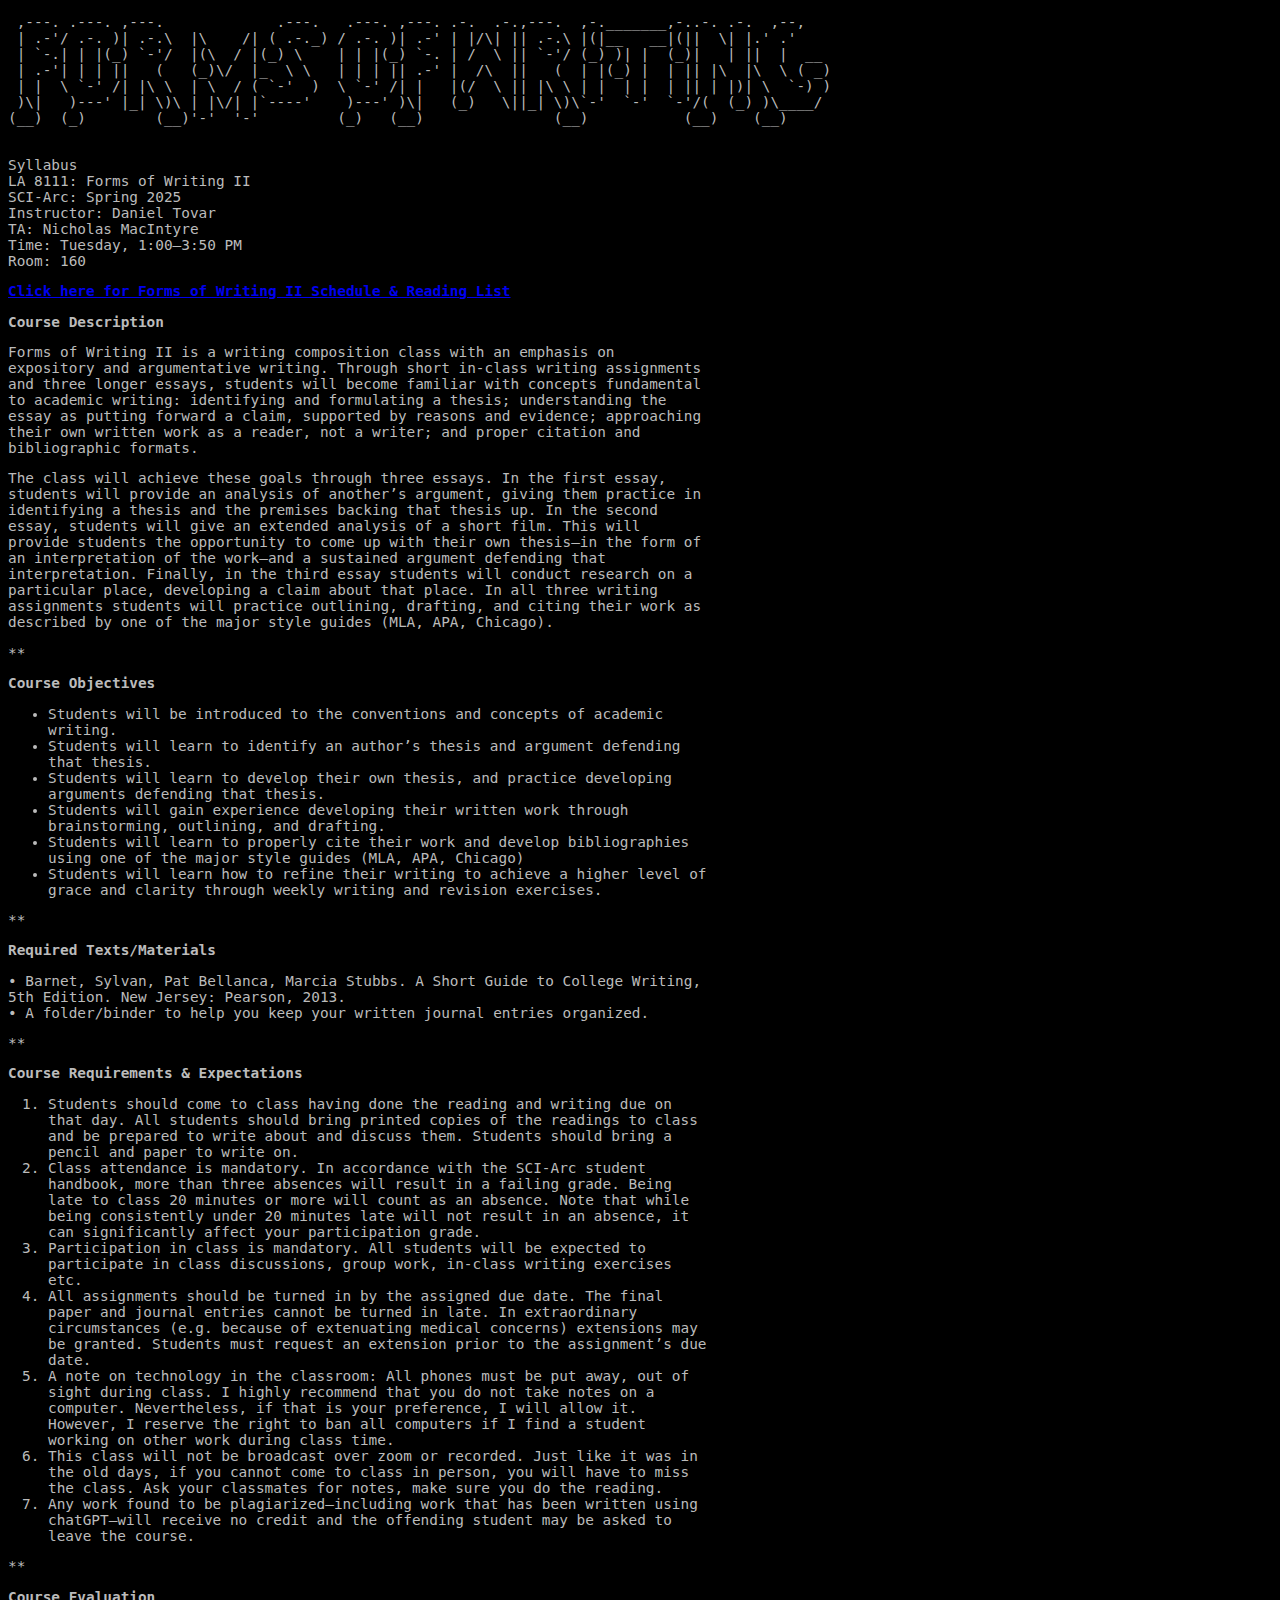
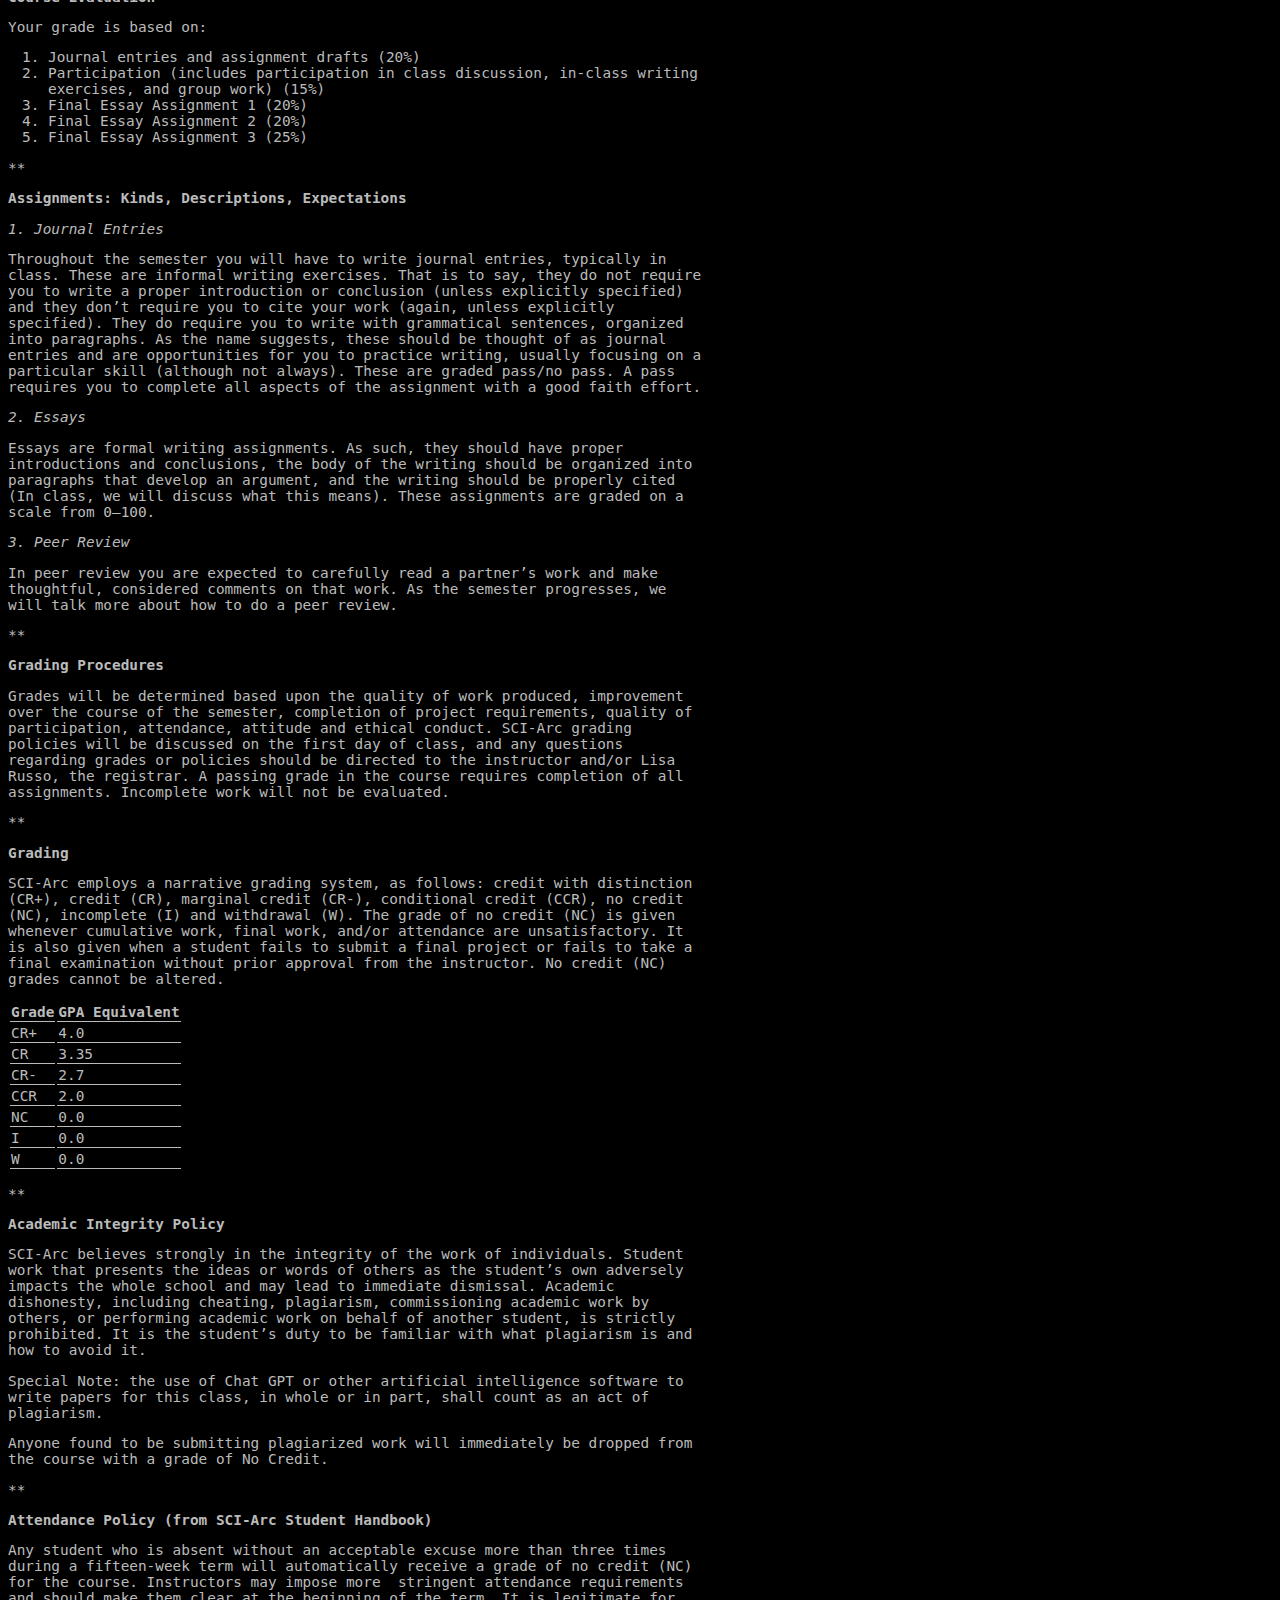
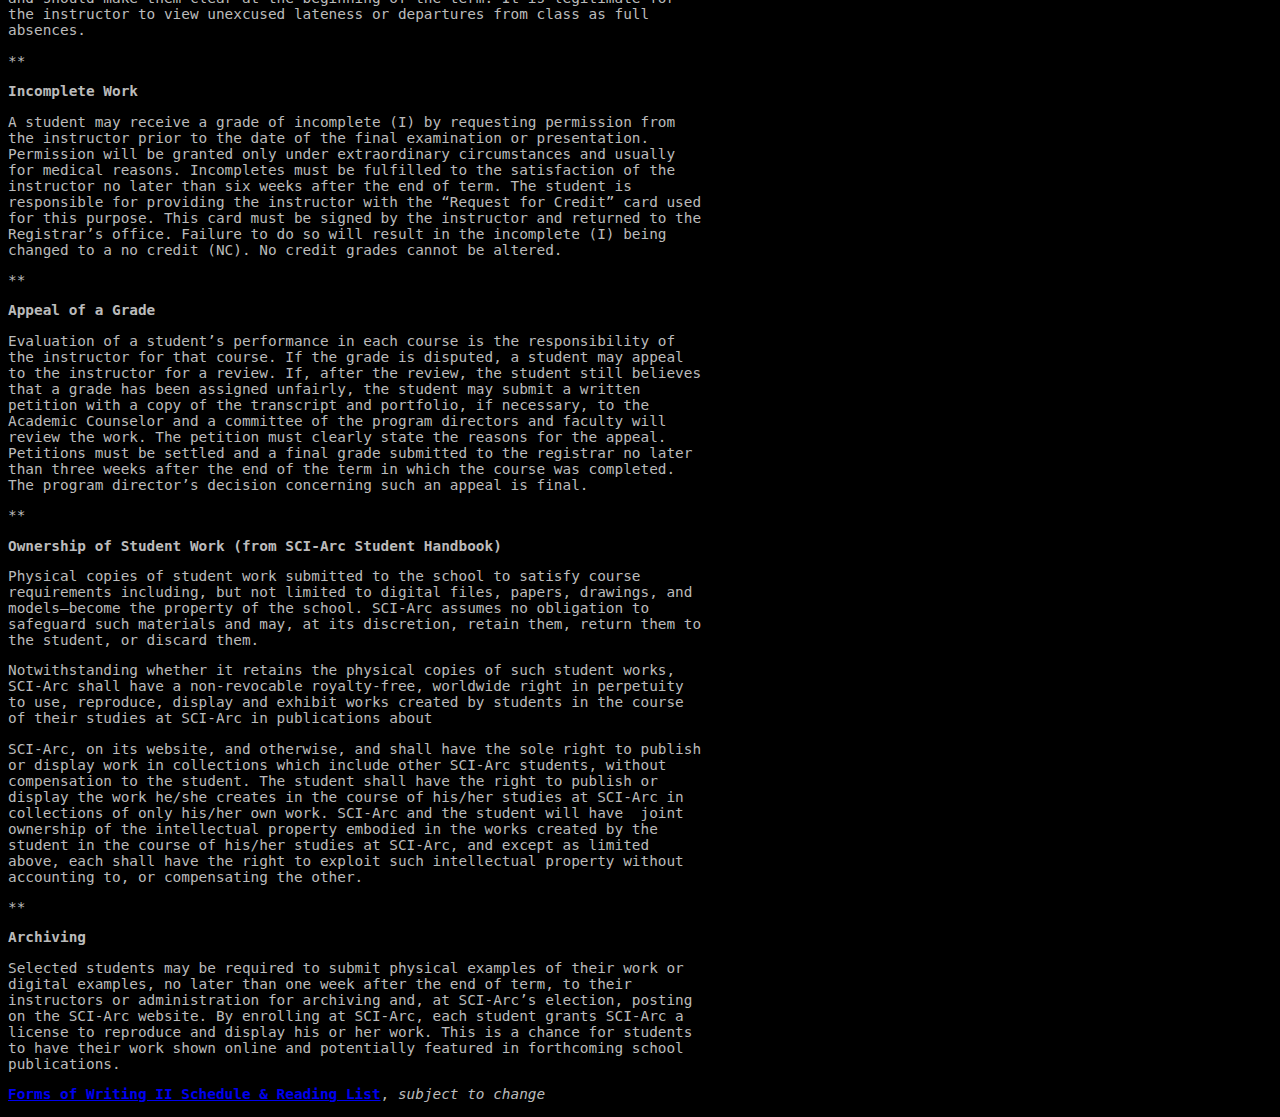
<file: index.html>
<!doctype html>
<html>
    <head>
        <title>FOW II Comp</title>
        <meta charset='utf-8'/>
        <style>
@import url('https://adobe-fonts.github.io/source-code-pro/source-code-pro.css');

body {
  background: black;
  color: #bbbbbb;
  font-family: "Source Code Pro", "DejaVu Sans Mono", Menlo, "Lucida Sans Typewriter", "Lucida Console", monaco, "Bitstream Vera Sans Mono", monospace;
  font-size: 90%;
  max-width: 700px;
}
pre {
  font-family: "Source Code Pro", "DejaVu Sans Mono", Menlo, "Lucida Sans Typewriter", "Lucida Console", monaco, "Bitstream Vera Sans Mono", monospace;
}

th, td {
  border-bottom: 1px solid;
}

td {
  vertical-align: top;
}
.logo {
font-size: 300%;}

</style>
    </head>
    <body>
<pre>
 ,---. .---. ,---.             .---.   .---. ,---. .-.  .-.,---.  ,-._______,-..-. .-.  ,--,   
 | .-'/ .-. )| .-.\  |\    /| ( .-._) / .-. )| .-' | |/\| || .-.\ |(|__   __|(||  \| |.' .'    
 | `-.| | |(_) `-'/  |(\  / |(_) \    | | |(_) `-. | /  \ || `-'/ (_) )| |  (_)|   | ||  |  __ 
 | .-'| | | ||   (   (_)\/  |_  \ \   | | | || .-' |  /\  ||   (  | |(_) |  | || |\  |\  \ ( _)
 | |  \ `-' /| |\ \  | \  / ( `-'  )  \ `-' /| |   |(/  \ || |\ \ | |  | |  | || | |)| \  `-) )
 )\|   )---' |_| \)\ | |\/| |`----'    )---' )\|   (_)   \||_| \)\`-'  `-'  `-'/(  (_) )\____/ 
(__)  (_)        (__)'-'  '-'         (_)   (__)               (__)           (__)    (__)     
 
</pre>
<p dir="auto"><p dir="auto">Syllabus<br>
LA 8111: Forms of Writing II<br>
SCI-Arc: Spring 2025<br>
Instructor: Daniel Tovar<br>
TA: Nicholas MacIntyre<br>
Time: Tuesday, 1:00–3:50 PM<br>
Room: 160</p>

<p dir="auto"><p dir="auto"><strong><a href="fow_schedule.html">Click here for Forms of Writing II Schedule &amp; Reading List</a></strong></p>


<p dir="auto"><strong>Course Description</strong></p>
<p dir="auto">Forms of Writing II is a writing composition class with an emphasis on expository and argumentative writing. Through short in-class writing assignments and three longer essays, students will become familiar with concepts fundamental to academic writing: identifying and formulating a thesis; understanding the essay as putting forward a claim, supported by reasons and evidence; approaching their own written work as a reader, not a writer; and proper citation and bibliographic formats.</p>
<p dir="auto">The class will achieve these goals through three essays. In the first essay, students will provide an analysis of another’s argument, giving them practice in identifying a thesis and the premises backing that thesis up. In the second essay, students will give an extended analysis of a short film. This will provide students the opportunity to come up with their own thesis—in the form of an interpretation of the work—and a sustained argument defending that interpretation. Finally, in the third essay students will conduct research on a particular place, developing a claim about that place. In all three writing assignments students will practice outlining, drafting, and citing their work as described by one of the major style guides (MLA, APA, Chicago).</p>
<p dir="auto">**</p>
<p dir="auto"><strong>Course Objectives</strong></p>
<ul>
<li dir="auto">Students will be introduced to the conventions and concepts of academic writing.</li>
<li dir="auto">Students will learn to identify an author’s thesis and argument defending that thesis.</li>
<li dir="auto">Students will learn to develop their own thesis, and practice developing arguments defending that thesis.</li>
<li dir="auto">Students will gain experience developing their written work through brainstorming, outlining, and drafting.</li>
<li dir="auto">Students will learn to properly cite their work and develop bibliographies using one of the major style guides (MLA, APA, Chicago)</li>
<li dir="auto">Students will learn how to refine their writing to achieve a higher level of grace and clarity through weekly writing and revision exercises.</li>
</ul>
<p dir="auto">**</p>
<p dir="auto"><strong>Required Texts/Materials</strong></p>
<p dir="auto">•&nbsp;Barnet, Sylvan, Pat Bellanca, Marcia Stubbs. A Short Guide to College Writing, 5th Edition. New Jersey: Pearson, 2013.<br>
•&nbsp;A folder/binder to help you keep your written journal entries organized.</p>
<p dir="auto">**</p>
<p dir="auto"><strong>Course Requirements &amp; Expectations</strong></p>
<ol>
<li dir="auto">Students should come to class having done the reading and writing due on that day. All students should bring printed copies of the readings to class and be prepared to write about and discuss them. Students should bring a pencil and paper to write on.</li>
<li dir="auto">Class attendance is mandatory. In accordance with the SCI-Arc student handbook, more than three absences will result in a failing grade. Being late to class 20 minutes or more will count as an absence. Note that while being consistently under 20 minutes late will not result in an absence, it can significantly affect your participation grade.</li>
<li dir="auto">Participation in class is mandatory. All students will be expected to participate in class discussions, group work, in-class writing exercises etc.&nbsp;</li>
<li dir="auto">All assignments should be turned in by the assigned due date. The final paper and journal entries cannot be turned in late. In extraordinary circumstances (e.g. because of extenuating medical concerns) extensions may be granted. Students must request an extension prior to the assignment’s due date.</li>
<li dir="auto">A note on technology in the classroom: All phones must be put away, out of sight during class. I highly recommend that you do not take notes on a computer. Nevertheless, if that is your preference, I will allow it. However, I reserve the right to ban all computers if I find a student working on other work during class time.</li>
<li dir="auto">This class will not be broadcast over zoom or recorded. Just like it was in the old days, if you cannot come to class in person, you will have to miss the class. Ask your classmates for notes, make sure you do the reading.</li>
<li dir="auto">Any work found to be plagiarized—including work that has been written using chatGPT—will receive no credit and the offending student may be asked to leave the course.</li>
</ol>
<p dir="auto">**</p>
<p dir="auto"><strong>Course Evaluation</strong></p>
<p dir="auto">Your grade is based on:&nbsp;</p>
<ol>
<li dir="auto">Journal entries and assignment drafts (20%)</li>
<li dir="auto">Participation (includes participation in class discussion, in-class writing exercises, and group work) (15%)</li>
<li dir="auto">Final Essay Assignment 1 (20%)</li>
<li dir="auto">Final Essay Assignment 2 (20%)</li>
<li dir="auto">Final Essay Assignment 3 (25%)</li>
</ol>
<p dir="auto">**</p>
<p dir="auto"><strong>Assignments: Kinds, Descriptions, Expectations</strong></p>
<p dir="auto"><em>1. Journal Entries</em></p>
<p dir="auto">Throughout the semester you will have to write journal entries, typically in class. These are informal writing exercises. That is to say, they do not require you to write a proper introduction or conclusion (unless explicitly specified) and they don’t require you to cite your work (again, unless explicitly specified). They do require you to write with grammatical sentences, organized into paragraphs. As the name suggests, these should be thought of as journal entries and are opportunities for you to practice writing, usually focusing on a particular skill (although not always). These are graded pass/no pass. A pass requires you to complete all aspects of the assignment with a good faith effort.</p>
<p dir="auto"><em>2. Essays</em></p>
<p dir="auto">Essays are formal writing assignments. As such, they should have proper introductions and conclusions, the body of the writing should be organized into paragraphs that develop an argument, and the writing should be properly cited (In class, we will discuss what this means). These assignments are graded on a scale from 0–100.</p>
<p dir="auto"><em>3. Peer Review</em></p>
<p dir="auto">In peer review you are expected to carefully read a partner’s work and make thoughtful, considered comments on that work. As the semester progresses, we will talk more about how to do a peer review.</p>
<p dir="auto">**</p>
<p dir="auto"><strong>Grading Procedures</strong></p>
<p dir="auto">Grades will be determined based upon the quality of work produced, improvement over the course of the semester, completion of project requirements, quality of participation, attendance, attitude and ethical conduct. SCI-Arc grading policies will be discussed on the first day of class, and any questions regarding grades or policies should be directed to the instructor and/or Lisa Russo, the registrar. A passing grade in the course requires completion of all assignments. Incomplete work will not be evaluated.</p>
<p dir="auto">**</p>
<p dir="auto"><strong>Grading</strong></p>
<p dir="auto">SCI-Arc employs a narrative grading system, as follows: credit with distinction (CR+), credit (CR), marginal credit (CR-), conditional credit (CCR), no credit (NC), incomplete (I) and withdrawal (W). The grade of no credit (NC) is given whenever cumulative work, final work, and/or attendance are unsatisfactory. It is also given when a student fails to submit a final project or fails to take a final examination without prior approval from the instructor. No credit (NC) grades cannot be altered.</p>
<table>
<thead>
<tr>
<th>Grade</th>
<th>GPA Equivalent</th>
</tr>
</thead>
<tbody>
<tr>
<td>CR+</td>
<td>4.0</td>
</tr>
<tr>
<td>CR</td>
<td>3.35</td>
</tr>
<tr>
<td>CR-</td>
<td>2.7</td>
</tr>
<tr>
<td>CCR</td>
<td>2.0</td>
</tr>
<tr>
<td>NC</td>
<td>0.0</td>
</tr>
<tr>
<td>I</td>
<td>0.0</td>
</tr>
<tr>
<td>W</td>
<td>0.0</td>
</tr>
</tbody>
</table>
<p dir="auto">**</p>
<p dir="auto"><strong>Academic Integrity Policy</strong></p>
<p dir="auto">SCI-Arc believes strongly in the integrity of the work of individuals. Student work that presents the ideas or words of others as the student’s own adversely impacts the whole school and may lead to immediate dismissal. Academic dishonesty, including cheating, plagiarism, commissioning academic work by others, or performing academic work on behalf of another student, is strictly prohibited. It is the student’s duty to be familiar with what plagiarism is and how to avoid it.&nbsp;</p>
<p dir="auto">Special Note: the use of Chat GPT or other artificial intelligence software to write papers for this class, in whole or in part, shall count as an act of plagiarism.</p>
<p dir="auto">Anyone found to be submitting plagiarized work will immediately be dropped from the course with a grade of No Credit.</p>
<p dir="auto">**</p>
<p dir="auto"><strong>Attendance Policy (from SCI-Arc Student Handbook)</strong></p>
<p dir="auto">Any student who is absent without an acceptable excuse more than three times during a fifteen-week term will automatically receive a grade of no credit (NC) for the course. Instructors may impose more&nbsp; stringent attendance requirements and should make them clear at the beginning of the term. It is legitimate for the instructor to view unexcused lateness or departures from class as full absences.</p>
<p dir="auto">**</p>
<p dir="auto"><strong>Incomplete Work</strong></p>
<p dir="auto">A student may receive a grade of incomplete (I) by requesting permission from the instructor prior to the date of the final examination or presentation. Permission will be granted only under extraordinary circumstances and usually for medical reasons. Incompletes must be fulfilled to the satisfaction of the instructor no later than six weeks after the end of term. The student is responsible for providing the instructor with the “Request for Credit” card used for this purpose. This card must be signed by the instructor and returned to the Registrar’s office. Failure to do so will result in the incomplete (I) being changed to a no credit (NC). No credit grades cannot be altered.</p>
<p dir="auto">**</p>
<p dir="auto"><strong>Appeal of a Grade</strong></p>
<p dir="auto">Evaluation of a student’s performance in each course is the responsibility of the instructor for that course. If the grade is disputed, a student may appeal to the instructor for a review. If, after the review, the student still believes that a grade has been assigned unfairly, the student may submit a written petition with a copy of the transcript and portfolio, if necessary, to the Academic Counselor and a committee of the program directors and faculty will review the work. The petition must clearly state the reasons for the appeal. Petitions must be settled and a final grade submitted to the registrar no later than three weeks after the end of the term in which the course was completed. The program director’s decision concerning such an appeal is final.</p>
<p dir="auto">**</p>
<p dir="auto"><strong>Ownership of Student Work (from SCI-Arc Student Handbook)</strong></p>
<p dir="auto">Physical copies of student work submitted to the school to satisfy course requirements including, but not limited to digital files, papers, drawings, and models—become the property of the school. SCI-Arc assumes no obligation to safeguard such materials and may, at its discretion, retain them, return them to the student, or discard them.</p>
<p dir="auto">Notwithstanding whether it retains the physical copies of such student works, SCI-Arc shall have a non-revocable royalty-free, worldwide right in perpetuity to use, reproduce, display and exhibit works created by students in the course of their studies at SCI-Arc in publications about</p>
<p dir="auto">SCI-Arc, on its website, and otherwise, and shall have the sole right to publish or display work in collections which include other SCI-Arc students, without compensation to the student. The student shall have the right to publish or display the work he/she creates in the course of his/her studies at SCI-Arc in collections of only his/her own work. SCI-Arc and the student will have&nbsp; joint ownership of the intellectual property embodied in the works created by the student in the course of his/her studies at SCI-Arc, and except as limited above, each shall have the right to exploit such intellectual property without accounting to, or compensating the other.</p>
<p dir="auto">**</p>
<p dir="auto"><strong>Archiving</strong></p>
<p dir="auto">Selected students may be required to submit physical examples of their work or digital examples, no later than one week after the end of term, to their instructors or administration for archiving and, at SCI-Arc’s election, posting on the SCI-Arc website. By enrolling at SCI-Arc, each student grants SCI-Arc a license to reproduce and display his or her work. This is a chance for students to have their work shown online and potentially featured in forthcoming school publications.</p></p>

<p dir="auto"><p dir="auto"><strong><a href="fow_schedule.html">Forms of Writing II Schedule &amp; Reading List</a></strong>, <em>subject to change</em></p>


    </body>
</html>
</file>
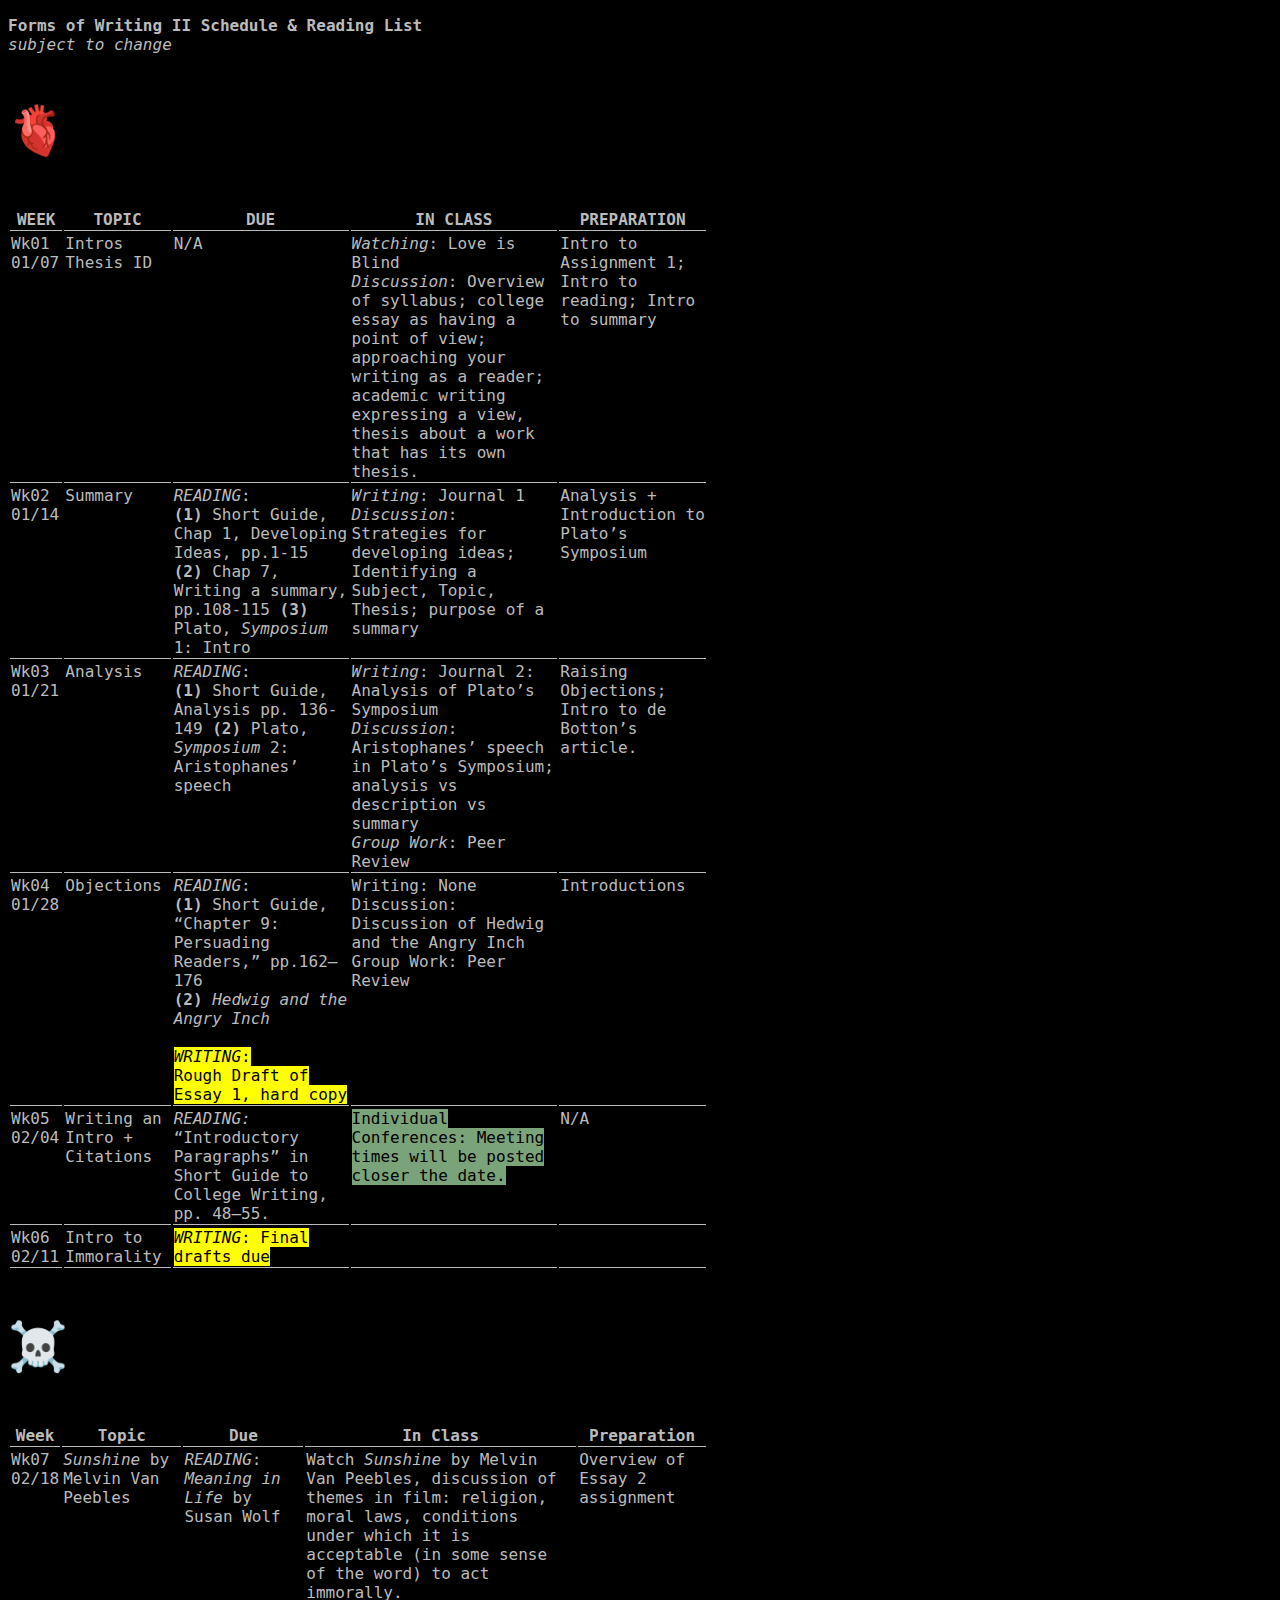
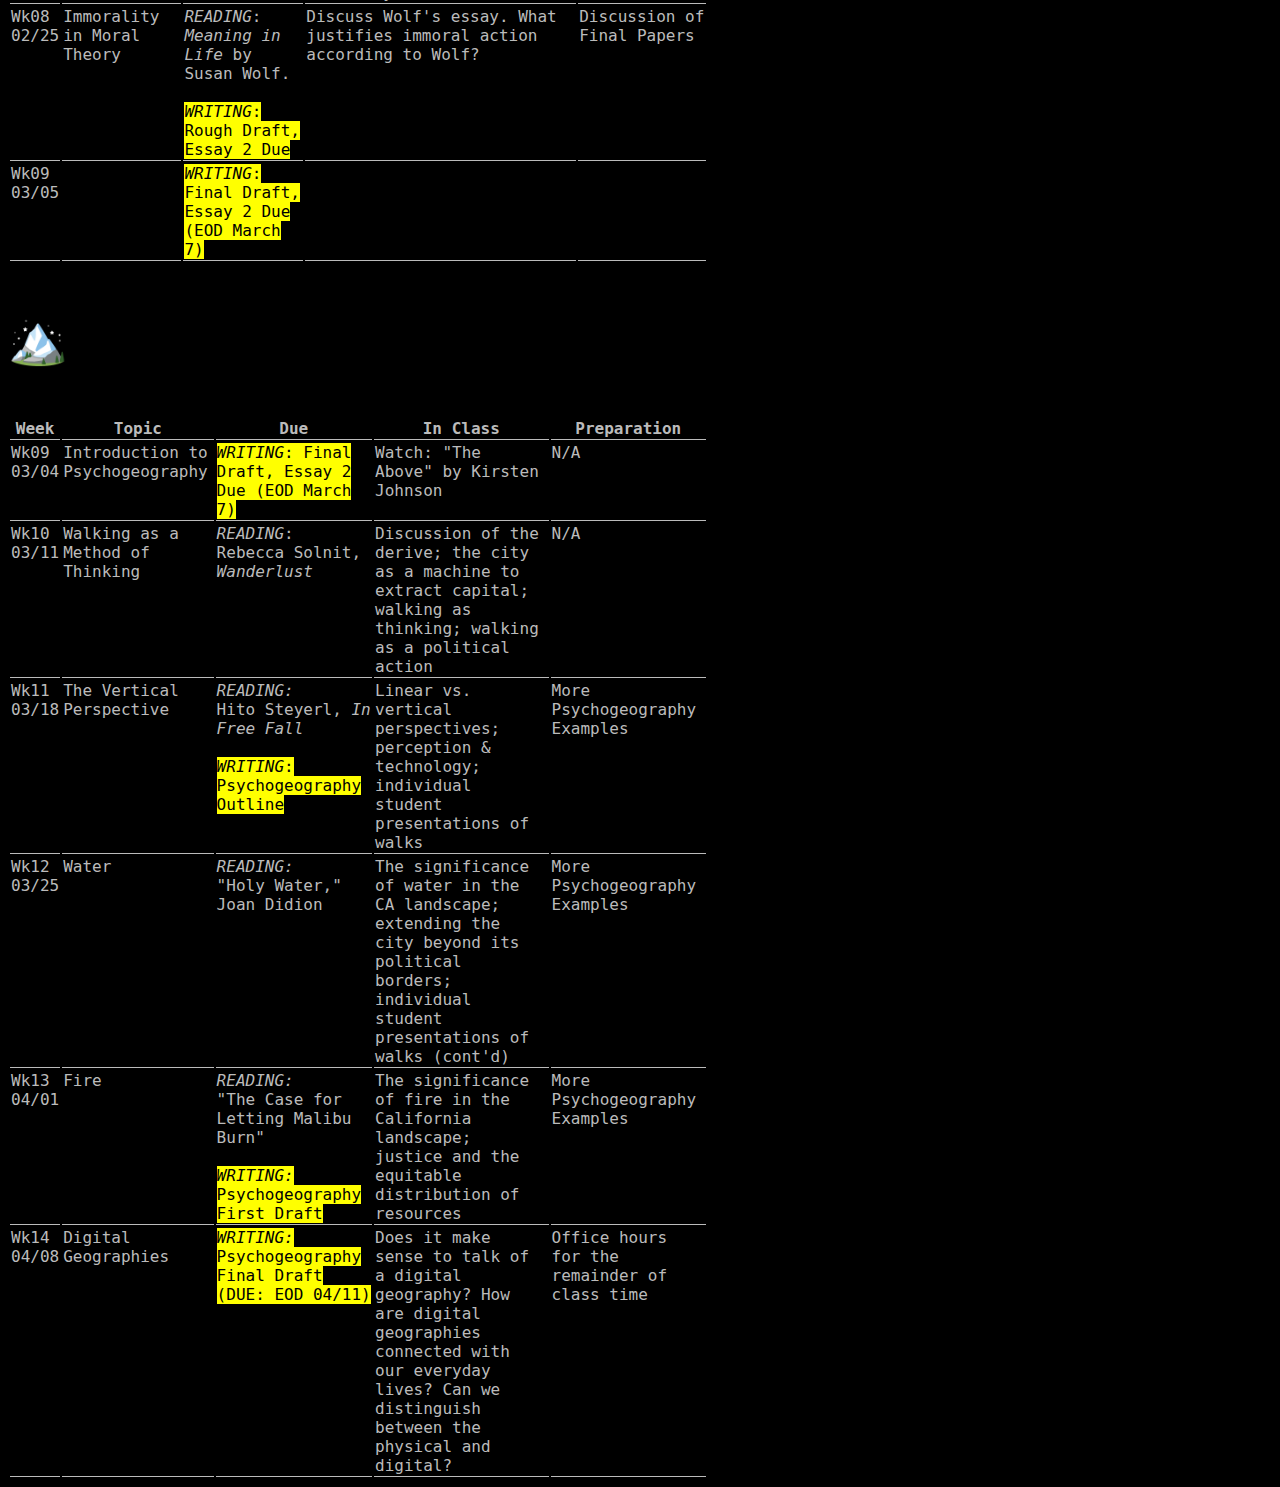
<file: fow_schedule.html>
<!doctype html>
<html>
    <head>
        <title>SCI-Arc FOW II Schedule</title>
        <meta charset='utf-8'/>
        <style>
@import url('https://adobe-fonts.github.io/source-code-pro/source-code-pro.css');

body {
  background: black;
  color: #bbbbbb;
  font-family: "Source Code Pro", "DejaVu Sans Mono", Menlo, "Lucida Sans Typewriter", "Lucida Console", monaco, "Bitstream Vera Sans Mono", monospace;
  font-size: 100%;
max-width: 700px;
}
pre {
  font-family: "Source Code Pro", "DejaVu Sans Mono", Menlo, "Lucida Sans Typewriter", "Lucida Console", monaco, "Bitstream Vera Sans Mono", monospace;
}

th, td {
  border-bottom: 1px solid;
}

td {
  vertical-align: top;
}
.logo {
font-size: 300%;}

</style>
    </head>
    <body>

<p dir="auto"><strong>Forms of Writing II Schedule &amp; Reading List</strong><br>
<em>subject to change</em></p>
<p class="logo" dir="auto">🫀</p>
<table>
<thead>
<tr>
<th>WEEK</th>
<th>TOPIC</th>
<th>DUE</th>
<th>IN CLASS</th>
<th>PREPARATION</th>
</tr>
</thead>
<tbody>
<tr>
<td>Wk01 01/07</td>
<td>Intros<br>Thesis ID</td>
<td>N/A</td>
<td><em>Watching</em>: Love is Blind<br><em>Discussion</em>: Overview of syllabus; college essay as having a point of view; approaching your writing as a reader; academic writing expressing a view, thesis about a work that has its own thesis.</td>
<td>Intro to Assignment 1; Intro to reading; Intro to summary</td>
</tr>
<tr>
<td>Wk02 01/14</td>
<td>Summary</td>
<td><em>READING</em>:&nbsp;&nbsp;<br><strong>(1)</strong> Short Guide, Chap 1, Developing Ideas, pp.1-15&nbsp; <strong>(2)</strong> Chap 7, Writing a summary, pp.108-115 <strong>(3)</strong> Plato, <em>Symposium</em> 1: Intro</td>
<td><em>Writing</em>: Journal 1&nbsp;<br><em>Discussion</em>: Strategies for developing ideas; Identifying a Subject, Topic, Thesis; purpose of a summary</td>
<td>Analysis + Introduction to Plato’s Symposium</td>
</tr>
<tr>
<td>Wk03 01/21</td>
<td>Analysis</td>
<td><em>READING</em>: <br><strong>(1)</strong> Short Guide, Analysis pp. 136-149 <strong>(2)</strong> Plato, <em>Symposium</em> 2: Aristophanes’ speech</td>
<td><em>Writing</em>: Journal 2: Analysis of Plato’s Symposium<br><em>Discussion</em>: Aristophanes’ speech in Plato’s Symposium; analysis vs description vs summary<br><em>Group Work</em>: Peer Review</td>
<td>Raising Objections; <br>Intro to de Botton’s article.</td>
</tr>
<tr>
<td>Wk04 01/28</td>
<td>Objections</td>
<td><em>READING</em>: <br><strong>(1)</strong> Short Guide, “Chapter 9: Persuading Readers,” pp.162–176<br><strong>(2)</strong> <em>Hedwig and the Angry Inch</em><br><br><mark><em>WRITING</em>: <br>Rough Draft of Essay 1, hard copy</mark></td>
<td>Writing: None<br>Discussion: Discussion of Hedwig and the Angry Inch<br>Group Work: Peer Review</td>
<td>Introductions</td>
</tr>
<tr>
<td>Wk05 02/04</td>
<td>Writing an Intro + Citations</td>
<td><em>READING:</em><br>“Introductory Paragraphs” in Short Guide to College Writing, pp. 48–55.</td>
<td><mark style="background: #BBFABBA6;">Individual Conferences: Meeting times will be posted closer the date.</mark></td>
<td>N/A</td>
</tr>
<tr>
<td>Wk06 02/11</td>
<td>Intro to Immorality</td>
<td><mark><em>WRITING</em>: Final drafts due</mark></td>
<td></td>
<td></td>
</tr>
</tbody>
</table>
<p class="logo" dir="auto">☠️</p>
<table>
<thead>
<tr>
<th>Week</th>
<th>Topic</th>
<th>Due</th>
<th>In Class</th>
<th>Preparation</th>
</tr>
</thead>
<tbody>
<tr>
<td>Wk07<br>02/18</td>
<td><em>Sunshine</em> by Melvin Van Peebles</td>
<td><em>READING</em>: <em>Meaning in Life</em> by Susan Wolf</td>
<td>Watch <em>Sunshine</em> by Melvin Van Peebles, discussion of themes in film: religion, moral laws, conditions under which it is acceptable (in some sense of the word) to act immorally.</td>
<td>Overview of Essay 2 assignment</td>
</tr>
<tr>
<td>Wk08<br>02/25</td>
<td>Immorality in Moral Theory</td>
<td><em>READING</em>: <em>Meaning in Life</em> by Susan Wolf.<br><br><mark><em>WRITING</em>: Rough Draft, Essay 2 Due</mark></td>
<td>Discuss Wolf's essay. What justifies immoral action according to Wolf?</td>
<td>Discussion of Final Papers</td>
</tr>
<tr>
<td>Wk09<br>03/05</td>
<td></td>
<td><mark><em>WRITING</em>: Final Draft, Essay 2 Due (EOD March 7)</mark></td>
<td></td>
<td></td>
</tr>
</tbody>
</table>
<p class="logo" dir="auto">🏔️</p>
<table>
<thead>
<tr>
<th>Week</th>
<th>Topic</th>
<th>Due</th>
<th>In Class</th>
<th>Preparation</th>
</tr>
</thead>
<tbody>
<tr>
<td>Wk09<br>03/04</td>
<td>Introduction to Psychogeography</td>
<td><mark><em>WRITING</em>: Final Draft, Essay 2 Due (EOD March 7)</mark></td>
<td>Watch: "The Above" by Kirsten Johnson</td>
<td>N/A</td>
</tr>
<tr>
<td>Wk10<br>03/11</td>
<td>Walking as a Method of Thinking</td>
<td><em>READING</em>:<br>Rebecca Solnit, <em>Wanderlust</em></td>
<td>Discussion of the derive; the city as a machine to extract capital; walking as thinking; walking as a political action</td>
<td>N/A</td>
</tr>
<tr>
<td>Wk11<br>03/18</td>
<td>The Vertical Perspective</td>
<td><em>READING:</em><br>Hito Steyerl, <em>In Free Fall</em><br><br><mark><em>WRITING</em>: <br>Psychogeography Outline</mark></td>
<td>Linear vs.  vertical perspectives; perception &amp; technology; individual student presentations of walks</td>
<td>More Psychogeography Examples</td>
</tr>
<tr>
<td>Wk12<br>03/25</td>
<td>Water</td>
<td><em>READING:</em><br>"Holy Water," Joan Didion<br><br></td>
<td>The significance of water in the CA landscape; extending the city beyond its political borders; individual student presentations of walks (cont'd)</td>
<td>More Psychogeography Examples</td>
</tr>
<tr>
<td>Wk13<br>04/01</td>
<td>Fire</td>
<td><em>READING:</em><br>"The Case for Letting Malibu Burn"<br><br><mark><em>WRITING:</em><br>Psychogeography First Draft</mark></td>
<td>The significance of fire in the California landscape; justice and the equitable distribution of resources</td>
<td>More Psychogeography Examples</td>
</tr>
<tr>
<td>Wk14<br>04/08</td>
<td>Digital Geographies</td>
<td><mark><em>WRITING:</em><br>Psychogeography Final Draft (DUE: EOD 04/11)</mark></td>
<td>Does it make sense to talk of a digital geography? How are digital geographies connected with our everyday lives? Can we distinguish between the physical and digital?</td>
<td>Office hours for the remainder of class time</td>
</tr>
</tbody>
</table>
    </body>
</html>
</file>
